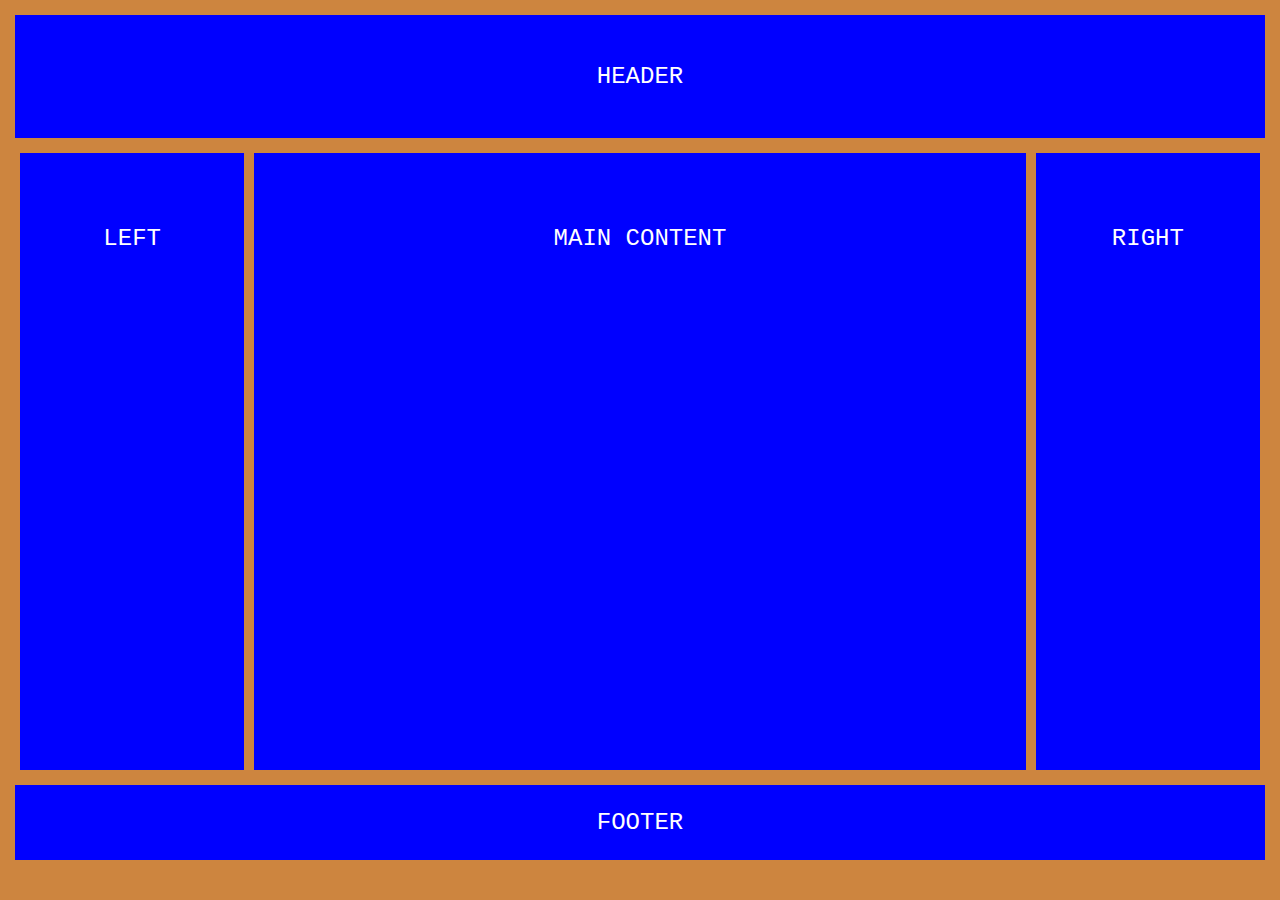
<file: Basic_Web_page_layout/index.html>
<!DOCTYPE html>
<html lang="en">
<head>
    <meta charset="UTF-8">
    <meta name="viewport" content="width=device-width, initial-scale=1.0">
    <title>Basic Page Layout</title>
    <link rel="stylesheet" href="style.css">
</head>
<body>
    <header>
        HEADER
    </header>
    <div class="main">
        <aisde class="left">
            LEFT 
        </aisde>
        <main>
            MAIN CONTENT 
        </main>
        <aside class="right">
            RIGHT 
        </aside>
    </div>
    <footer>
        FOOTER 
    </footer>
</body>
</html>
</file>
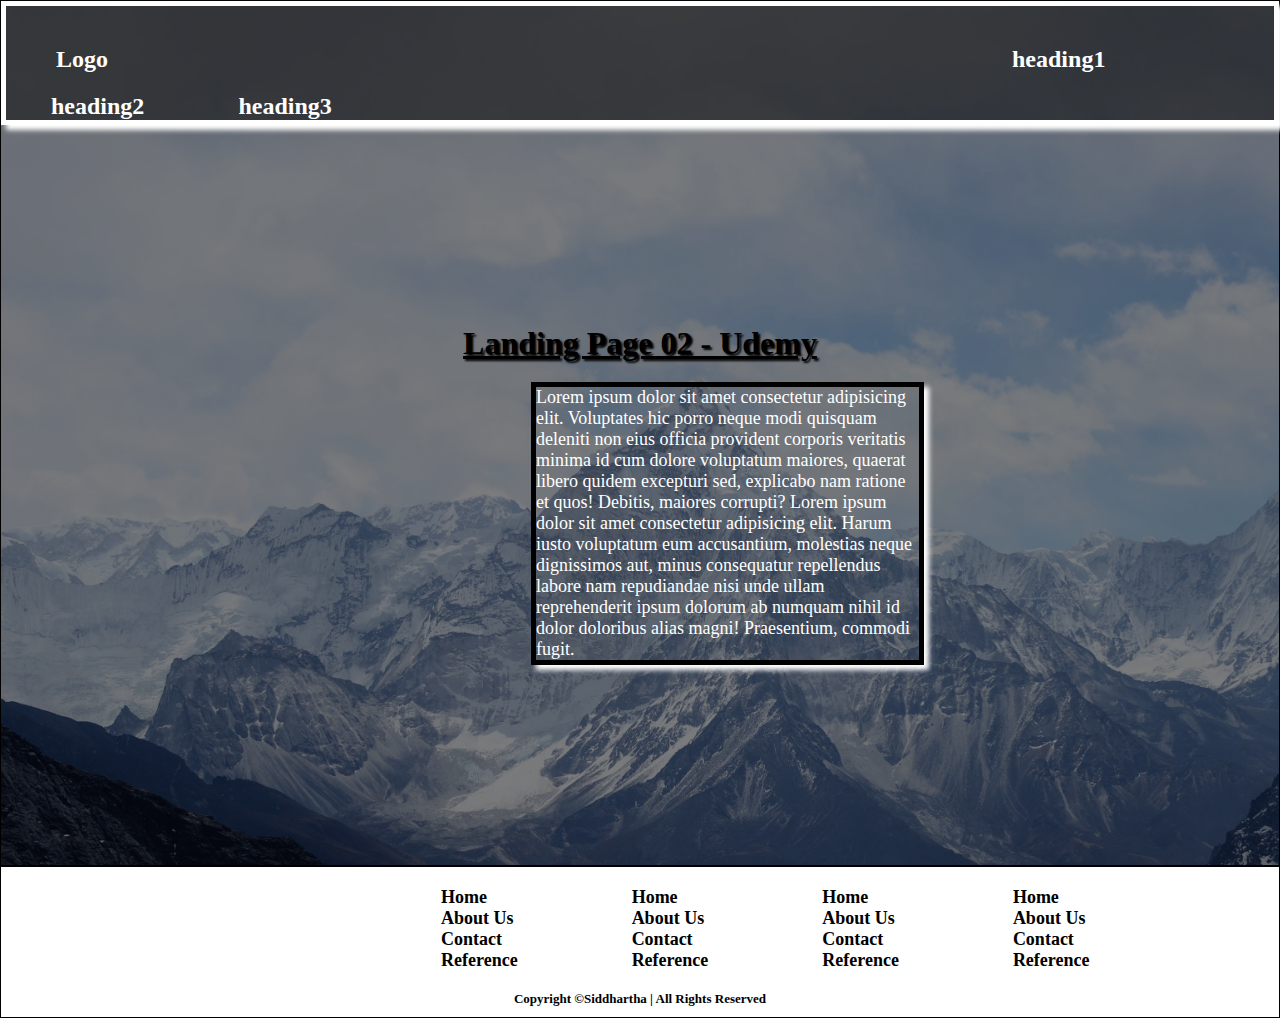
<file: Landing_page_02_udemy/index.html>
<!DOCTYPE html>
<html lang="en">
<head>
    <meta charset="UTF-8">
    <meta name="viewport" content="width=device-width, initial-scale=1.0">
    <title>Landing Page 02 - 2nd Project</title>
    <link rel="stylesheet" href="style.css">
</head>
<body>
    <div class="all-content">
        <div class="header">
            <div class="logo">
                Logo
            </div>
            <div class="heading1">
                heading1
            </div>
            <div class="heading2">
                heading2
            </div>
            <div class="heading3">
                heading3
            </div>
        </div>
        
        <div class="main">
            <h1><b><u>Landing Page 02 - Udemy</u></b></h1>
            <div class="content">
                Lorem ipsum dolor sit amet consectetur adipisicing elit. Voluptates hic porro neque modi quisquam deleniti non
                eius officia provident corporis veritatis minima id cum dolore voluptatum maiores, quaerat libero quidem
                excepturi sed, explicabo nam ratione et quos! Debitis, maiores corrupti?
                Lorem ipsum dolor sit amet consectetur adipisicing elit. Harum iusto voluptatum eum accusantium, molestias neque
                dignissimos aut, minus consequatur repellendus labore nam repudiandae nisi unde ullam reprehenderit ipsum
                dolorum ab numquam nihil id dolor doloribus alias magni! Praesentium, commodi fugit.
            </div>
        
        </div>
    </div>
    <footer>
        <div class="footer-box">
            <ul class="footer-1">
                <li>Home</li>
                <li>About Us</li>
                <li>Contact</li>
                <li>Reference</li>
            </ul>
            <ul class="footer-2">
                <li>Home</li>
                <li>About Us</li>
                <li>Contact</li>
                <li>Reference</li>
            </ul>
            <ul class="footer-3">
                <li>Home</li>
                <li>About Us</li>
                <li>Contact</li>
                <li>Reference</li>
            </ul>
            <ul class="footer-4">
                <li>Home</li>
                <li>About Us</li>
                <li>Contact</li>
                <li>Reference</li>
            </ul>
            <div class="copyright">
                Copyright &copySiddhartha | All Rights Reserved
            </div>
        </div>
    </footer>
</body>
</html>
</file>
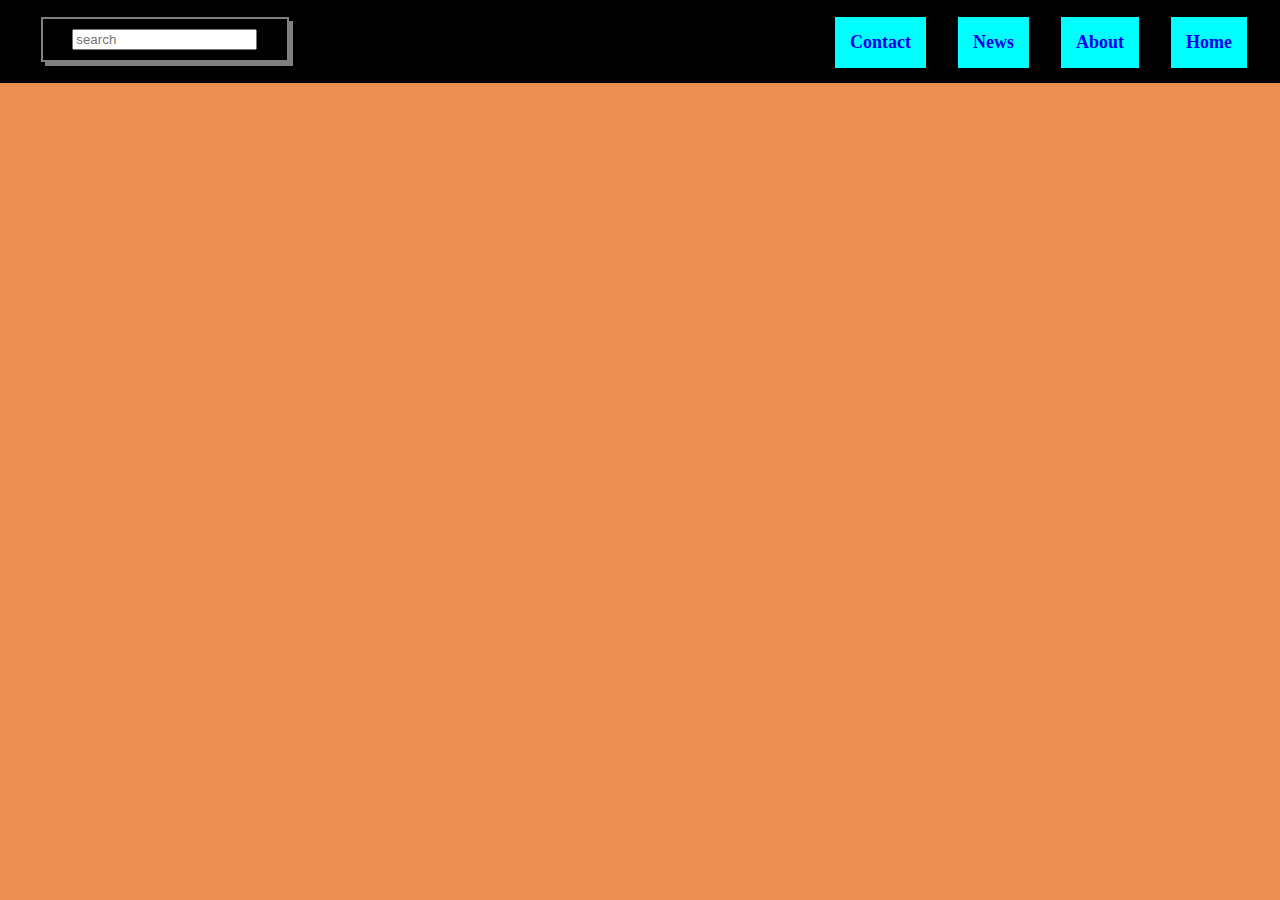
<file: Landing_Page_Responsive_03/index.html>
<!DOCTYPE html>
<html lang="en">
<head>
    <meta charset="UTF-8">
    <meta name="viewport" content="width=device-width, initial-scale=1.0">
    <title>Responsive Landing Page</title>
    <link rel="stylesheet" href="style.css">
</head>
<body>
    <header class="head">
        <ul class="list-holder">
            <li class="h-li-1"><input type="text" placeholder="search"></li>
            <li class="h-li-2"><a href="https://www.google.com">Home</a></li>
            <li class="h-li-3"><a href="https://www.google.com">About</a></li>
            <li class="h-li-4"><a href="https://www.google.com">News</a></li>
            <li class="h-li-5"><a href="https://www.google.com">Contact</a></li>
        </ul>
    </header>
</body>
</html>
</file>
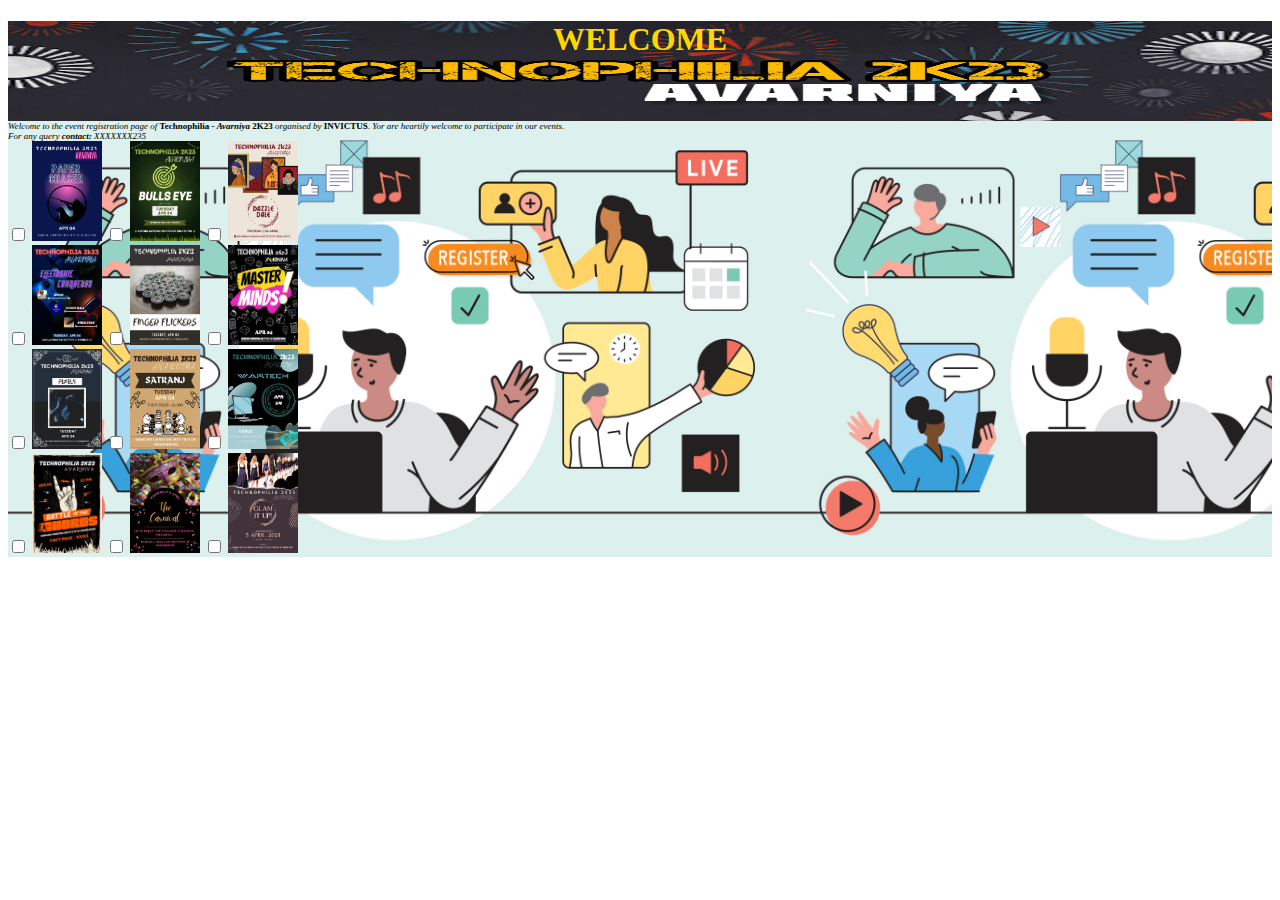
<file: Technophilia_Event_Registration_Website/file01.html>
<!DOCTYPE html>
<html lang="en">

<head>
    <meta charset="UTF-8">
    <meta http-equiv="X-UA-Compatible" content="IE=edge">
    <meta name="viewport" content="width=device-width, initial-scale=1.0">
    <title>Technophilia- Events Registration</title>
    <link rel="stylesheet" href="file02.css">
</head>

<body>
    <div class="content">
        <div class="header">
            <div id="heading">
                <h1>WELCOME</h1>
            </div>
        </div>
        <div class="middle">
            <div id="description">
                <i>Welcome to the event registration page of </i><b>Technophilia - <i>Avarniya</i> 2K23</b> <i>organised
                    by </i><b>INVICTUS</b>. <i>Yor are heartily welcome to participate in our events.
                    <br>
                    For any query <b>contact:</b> XXXXXXX235</i>
                <br></i>
            </div>
            <div id="select_event">
                <form>
                    <input type="checkbox" id="paper_chaser" name="paper_chaser" value="treasure_hunt">
                    <label for="paper_chaser"><img src="PAPER_CHASER.jpg" alt="PAPER_CHASER" width="70px"
                            height="100px"></label>

                    <input type="checkbox" id="bulls_eye" name="bulls_eye" value="dart_throwing">
                    <label for="bulls_eye"><img src="Bulls_eye.jpg" alt="BULLS_EYE" width="70px" height="100px"></label>


                    <input type="checkbox" id="dazzle_dale" name="dazzle_dale" value="Art_Gallery">
                    <label for="dazzle_dale"><img src="Dazzle_Dale.jpg" alt="Art_Gallery" width="70px"
                            height="100px"></label> <br>

                    <input type="checkbox" id="electronic_conqueror" name="electronic_conqueror" value="e-gaming">
                    <label for="electronic_conqueror"><img src="Electronic_Conqueror.jpg" alt="e-gaming" width="70px"
                            height="100px"></label>

                    <input type="checkbox" id="finger_flickers" name="finger_flickers" value="Carrom_Board">
                    <label for="finger_flickers"><img src="Finger_flickers.jpg" alt="Carrom_Board" width="70px"
                            height="100px"></label>

                    <input type="checkbox" id="master_minds" name="master_minds" value="Quiz">
                    <label for="master_minds"><img src="MASTERMINDS_2.0.jpg" alt="Quiz" width="70px"
                            height="100px"></label> <br>

                    <input type="checkbox" id="photography" name="photography" value="Mobile_Photography">
                    <label for="photography"><img src="PIXELS_POSTER.jpg" alt="Mobile_Photography" width="70px"
                            height="100px"></label>

                    <input type="checkbox" id="satranj" name="satranj" value="Chess">
                    <label for="satranj"><img src="SATRANJ.jpg" alt="Chess" width="70px" height="100px"></label>

                    <input type="checkbox" id="wartech" name="wartech" value="Tech-Fest">
                    <label for="wartech"><img src="WARTECH.jpg" alt="Tech-Fest" width="70px" height="100px"></label>
                    <br>
                    <input type="checkbox" id="battle_of_chords" name="battle_of_chords" value="Band_War">
                    <label for="battle_of_chords"><img src="Battle_of_chords.jpg" alt="Band_War" width="70px" height="100px"></label>
                    
                    <input type="checkbox" id="the_carnival" name="the_carnival" value="Cultural_Programs">
                    <label for="the_carnival"><img src="THE_CARNIVAL.jpg" alt="Cultural_Programs" width="70px" height="100px"></label>
                    
                    <input type="checkbox" id="glam_it_up" name="glam_it_up" value="Ramp_Walk">
                    <label for="glam_it_up"><img src="GLAM_IT_UP_1 (1).jpg" alt="Ramp_Walk" width="70px" height="100px"></label>
                    <br>

                </form>
            </div>
        </div>
    </div>
</body>

</html>
</file>
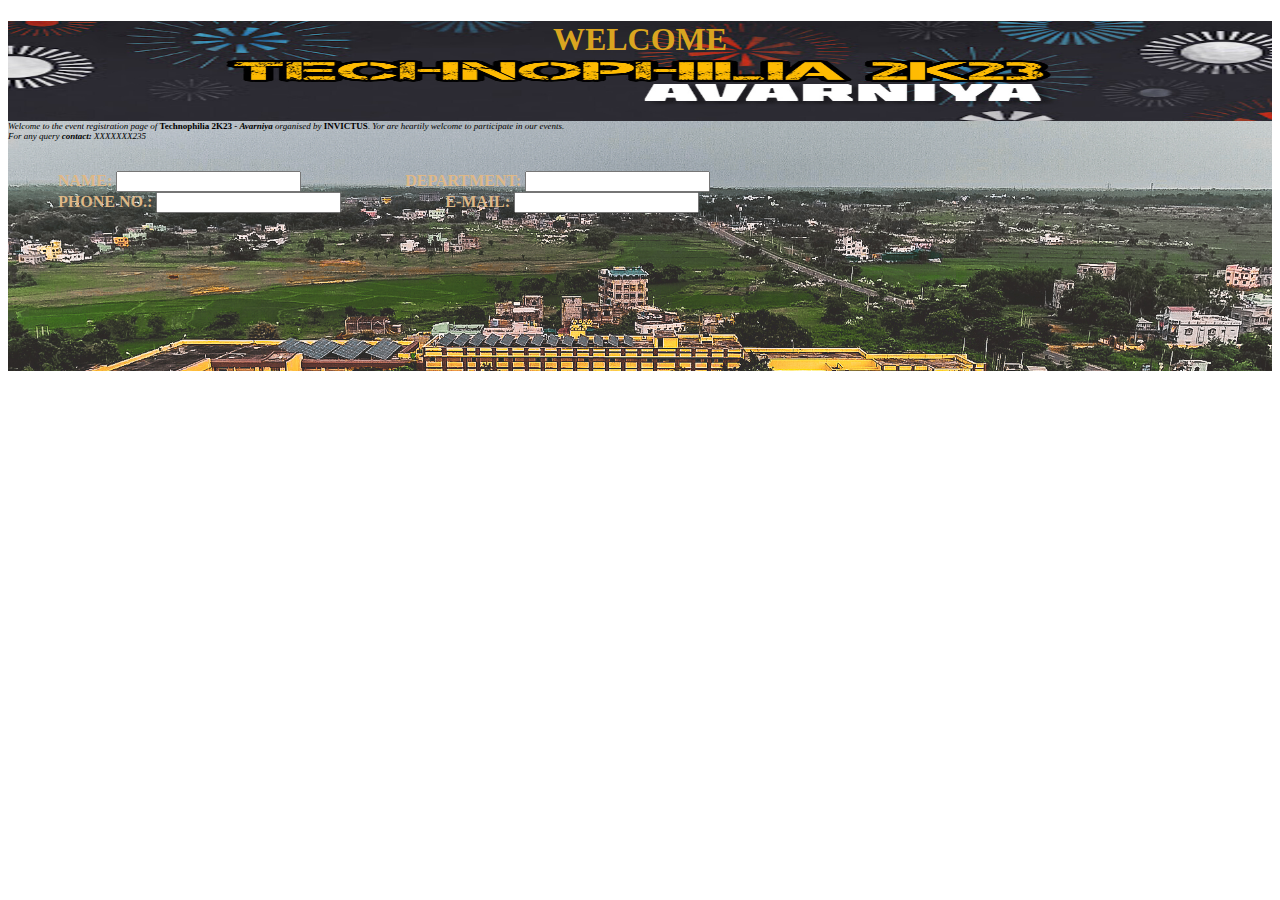
<file: Technophilia_Event_Registration_Website/file03_first_page.html>
<!DOCTYPE html>
<html lang="en">
<head>
    <meta charset="UTF-8">
    <meta http-equiv="X-UA-Compatible" content="IE=edge">
    <meta name="viewport" content="width=device-width, initial-scale=1.0">
    <title>Technophilia - Event Registration</title>
    <link rel="stylesheet" href="file_03.css">
</head>
<body>
    <div class="content">
        <div class="header">
            <h1>WELCOME</h1>
        </div>
        <div class="middle">
            <div id="description">
                <i>Welcome to the event registration page of </i><b>Technophilia 2K23 - <i>Avarniya</i></b> <i>organised
                    by </i><b>INVICTUS</b>. <i>Yor are heartily welcome to participate in our events.
                    <br>
                    For any query <b>contact:</b> XXXXXXX235</i>
                <br></i>
            </div>
            <div class="body">
                <label for="fullName" style="color:burlywood; padding-left: 20px;"><b>NAME: </b></label>
                <input type="text" id="fullName" name="fullName">

                <label for="department" style="color:burlywood; padding-left: 100px;"><b>DEPARTMENT: </b></label>
                <input type="text" id="department" name="department"> <br>



                <label for="phoneNo" style="color:burlywood; padding-left: 20px; padding-top: 20px;"><b>PHONE NO.: </b></label>
                <input type="number" id="phoneNo" name="phoneNo">

                <label for="e-mail" style="color:burlywood; padding-left: 100px; padding-top: 20px;"><b>E-MAIL: </b></label>
                <input type="email" id="e-mail" name="e-mail"> <br>


            </div>
        </div>
    </div>
</body>
</html>
</file>
<file: Basic_Web_page_layout/style.css>
*{
    margin: 5px;
    box-sizing: border-box;
}

body{
    height: 95vh;
    background: peru;
    font-family: 'Courier New', Courier, monospace;
    text-align: center;
    color: white;
    font-size: 24px;
    display: flex;
    flex-direction: column;
}

header{
    background: blue;
    padding: 2em 0 2em 0;
}

.main{
    display: flex;
    flex: 1;
}

.left{
    background: blue;
    padding: 3em 0 3em 0;
    flex: 1 1 100px;
}

main{
    background: blue;
    padding: 3em 0 3em 0;
    flex: 5 5 150px;
}

.right{
    background: blue;
    padding: 3em 0 3em 0;
    flex: 1 1 100px;
}

footer{
    background:blue;
    padding: 1em 0 1em 0;
}

@media all and (max-width: 550px){
    .main{
        flex-direction: column;
    }
    main{
        padding: 5em 0 5em 0;
    }
}
</file>
<file: Landing_page_02_udemy/style.css>
*{
    margin: 0;
}

body {
    background-image: url("rohit-tandon-9wg5jCEPBsw-unsplash.jpg");
    background-size: cover;
    
}

.header {
    border: 5px solid white;
    background-color: rgba(0,0,0,0.5); /* 0,0,0 are color combo while 0.5 is opacity of the background color without affecting the opacity of the text */
    box-shadow: 5px 5px 5px white;
    color:white;
}

.logo {
    display: inline-block;
    margin-left: 50px;
    margin-bottom: 20px;
    font-size: x-large;
    font-weight: bolder;
}

.heading1 {
    display: inline-block;
    margin-left: 900px;
    margin-right: 45px;
    margin-top: 40px;
    font-size: x-large;
    font-weight: bolder;
}

.heading2 {
    display: inline-block;
    margin-left: 45px;
    margin-right: 45px;
    font-size: x-large;
    font-weight: bolder;
}

.heading3 {
    display: inline-block;
    margin-left: 45px;
    margin-right: 20px;
    font-size: x-large;
    font-weight: bolder;
}

h1{
    text-align: center;
    margin-top: 200px;
    font-size: xx-large;
    text-shadow: 2px 2px 2px;
}

.content{
    border: 5px solid black;
    max-width: 30%;
    margin-top: 20px;
    margin-left: 530px;
    margin-bottom: 200px;
    box-shadow: 5px 5px 5px white;
    color: white;
    font-size: large;
}

.all-content{
    border: 1px solid black;
    background-color: rgba(0,0,0,0.5);

}

.footer-box{
    border: 1px solid black;
    background-color: white;
    height: 150px;
    box-shadow: 5px 5px 5px;

}

.footer-1{
    display: inline-block;
    list-style: none;
    font-size:large;
    font-weight: 700;
    padding: auto;
    margin: 20px;
    margin-left: 400px;
}

.footer-2{
    display: inline-block;
    list-style: none;
    font-size:large;
    font-weight: 700;
    padding: auto;
    margin: 20px;
    margin-left: 50px;
}

.footer-3{
    display: inline-block;
    list-style: none;
    font-size:large;
    font-weight: 700;
    padding: auto;
    margin: 20px;
    margin-left: 50px;
}

.footer-4{
    display: inline-block;
    list-style: none;
    font-size:large;
    font-weight: 700;
    padding: auto;
    margin: 20px;
    margin-left: 50px;
}

.copyright{
    font-size: small;
    font-weight: 600;
    text-align: center;
}
</file>
<file: Landing_Page_Responsive_03/style.css>
*{
    box-sizing: border-box;
}

body{
    margin: 0;
    background-color: rgba(230, 106, 29, 0.765);
}

.head{
    border: 1px solid black;
    background-color: black;
    width: 100%;
    position: fixed;
    
}

/* .list-holder{
    list-style: none;
    display: flex;
    flex-direction: row;
    justify-content: space-between;
} */

li{
    display: inline-block;
    color: white;
    padding: 10px;
    text-align: center;
}

.h-li-1{
    overflow: hidden;
    width: 20%;
    border: 2px solid grey;
    box-shadow: 4px 4px 0 grey;
}

.h-li-5 , .h-li-4  ,.h-li-3 , .h-li-2 {
    display: block;
    float: right;
    margin-right: 2rem;
    padding: 15px;
    font-size: large;
    font-weight: 600;
    color: white;
    background-color: cyan;
}

.h-li-5 a,
.h-li-4 a,
.h-li-3 a,
.h-li-2 a {
    text-decoration: none;  /* removes the line under the link shown bydefault */
}

.h-li-5 a:hover,
.h-li-4 a:hover,
.h-li-3 a:hover,
.h-li-2 a:hover {
    
    color: rgb(28, 176, 99);
}
</file>
<file: Technophilia_Event_Registration_Website/file02.css>
.content{
    margin-left: 0;
    margin-top: 0;
    background-color: yellow;
}

#heading{
    text-align: center;
    color: gold;
    /* background-color: black; */
    height: 100px;    /* height of heading will be striclty equal to 100px */
    background-image: url("Google_Form_Header.jpg");
    background-repeat: no-repeat;
    background-size: 100% 100%;    /* For full image */
    /* size: 20px; */
}

.middle{
    background-image: url("Registration_Image.jpg");
    /* background-repeat: no-repeat; */
    background-size: contain;
}

#description{
    font-size: xx-small;
}
</file>
<file: Technophilia_Event_Registration_Website/file_03.css>
.header{
    text-align: center;
    color: goldenrod;
    background-image: url("Google_Form_Header.jpg");
    height: 100px;
    background-repeat: no-repeat;
    background-size: 100% 100%;
}

.middle{
    height: 250px;
    background-image: url("Institution_Drone_shot.jpg");
    /* background-repeat: no-repeat; */
    background-size: cover;
}

#description{
    font-size: xx-small;
}

.body{
    padding: 30px;
}
</file>
